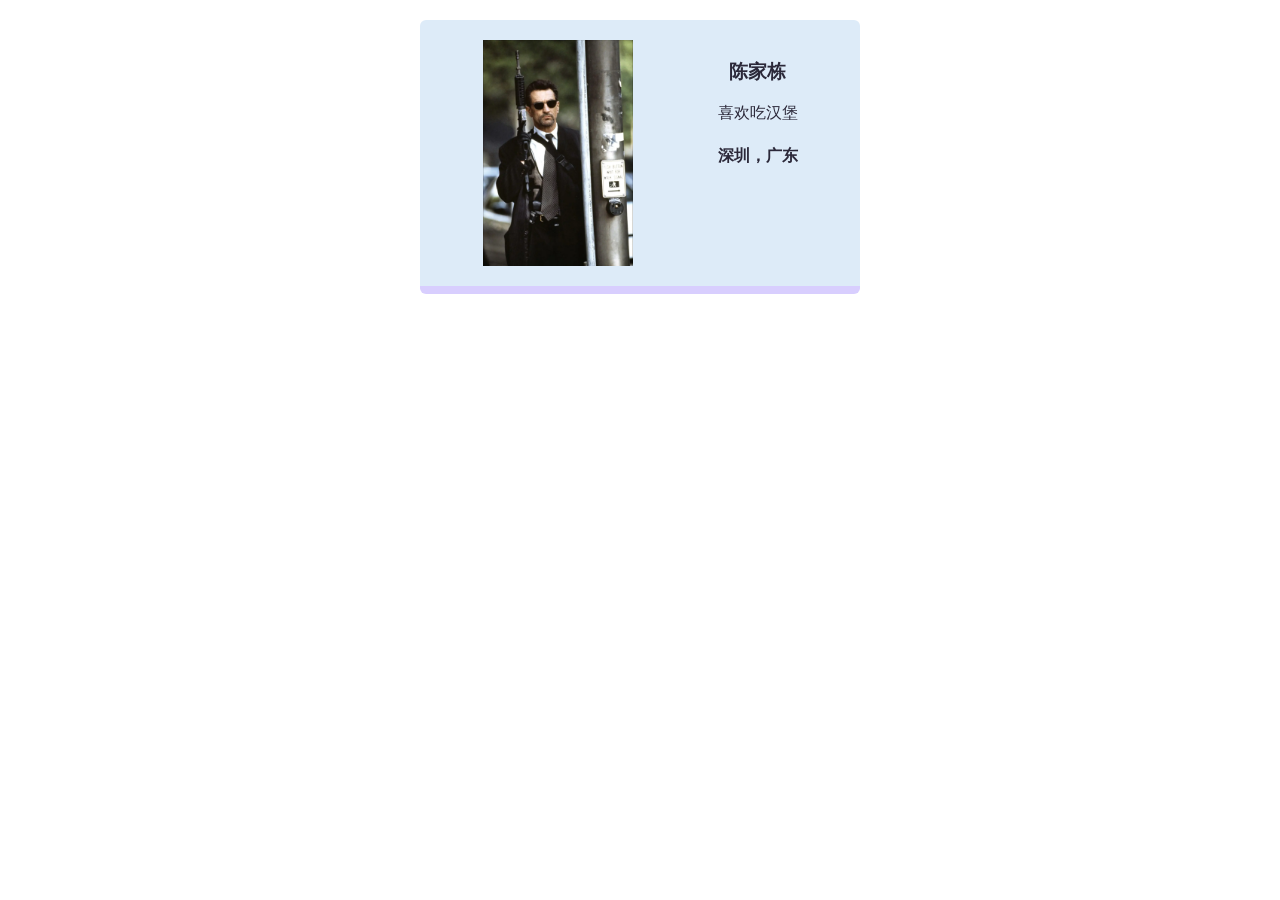
<file: index.html>
<!DOCTYPE html>
    <html lang ="zh-CN">
        <head>
            <meta charset="UTF-8">
            <link rel="stylesheet" href="style.css" />
        </head>
        <body>
            <div class="card">
                <img class="coolman" src="images/chen.png"
                    alt="coolman have a gun and look at you">
                <div>
                    <h3>陈家栋</h3>
                    <p>喜欢吃汉堡</p>
                    <h4>深圳，广东</h4>
                </div>
            </div>
        </body>
    </html>
</file>
<file: style.css>
body{
    margin: 20px;
    font-family: 'Times New Roman', Times, serif;
}

.coolman{
    width: 150px;
}

.card{
    width: 400px;
    margin: 0 auto;
    padding: 20px;
    display: flex;
    justify-content: space-around;
    text-align: center;
    background: #ddebf8;
    color:#2b2839;
    border-bottom: 8px solid #d8cefe;
    border-radius: 6px;
}

.card:hover{
    transform: translateY(-5px);
    box-shadow: 0 10px 20px rgba(0,0,0,0.3);
}
</file>
